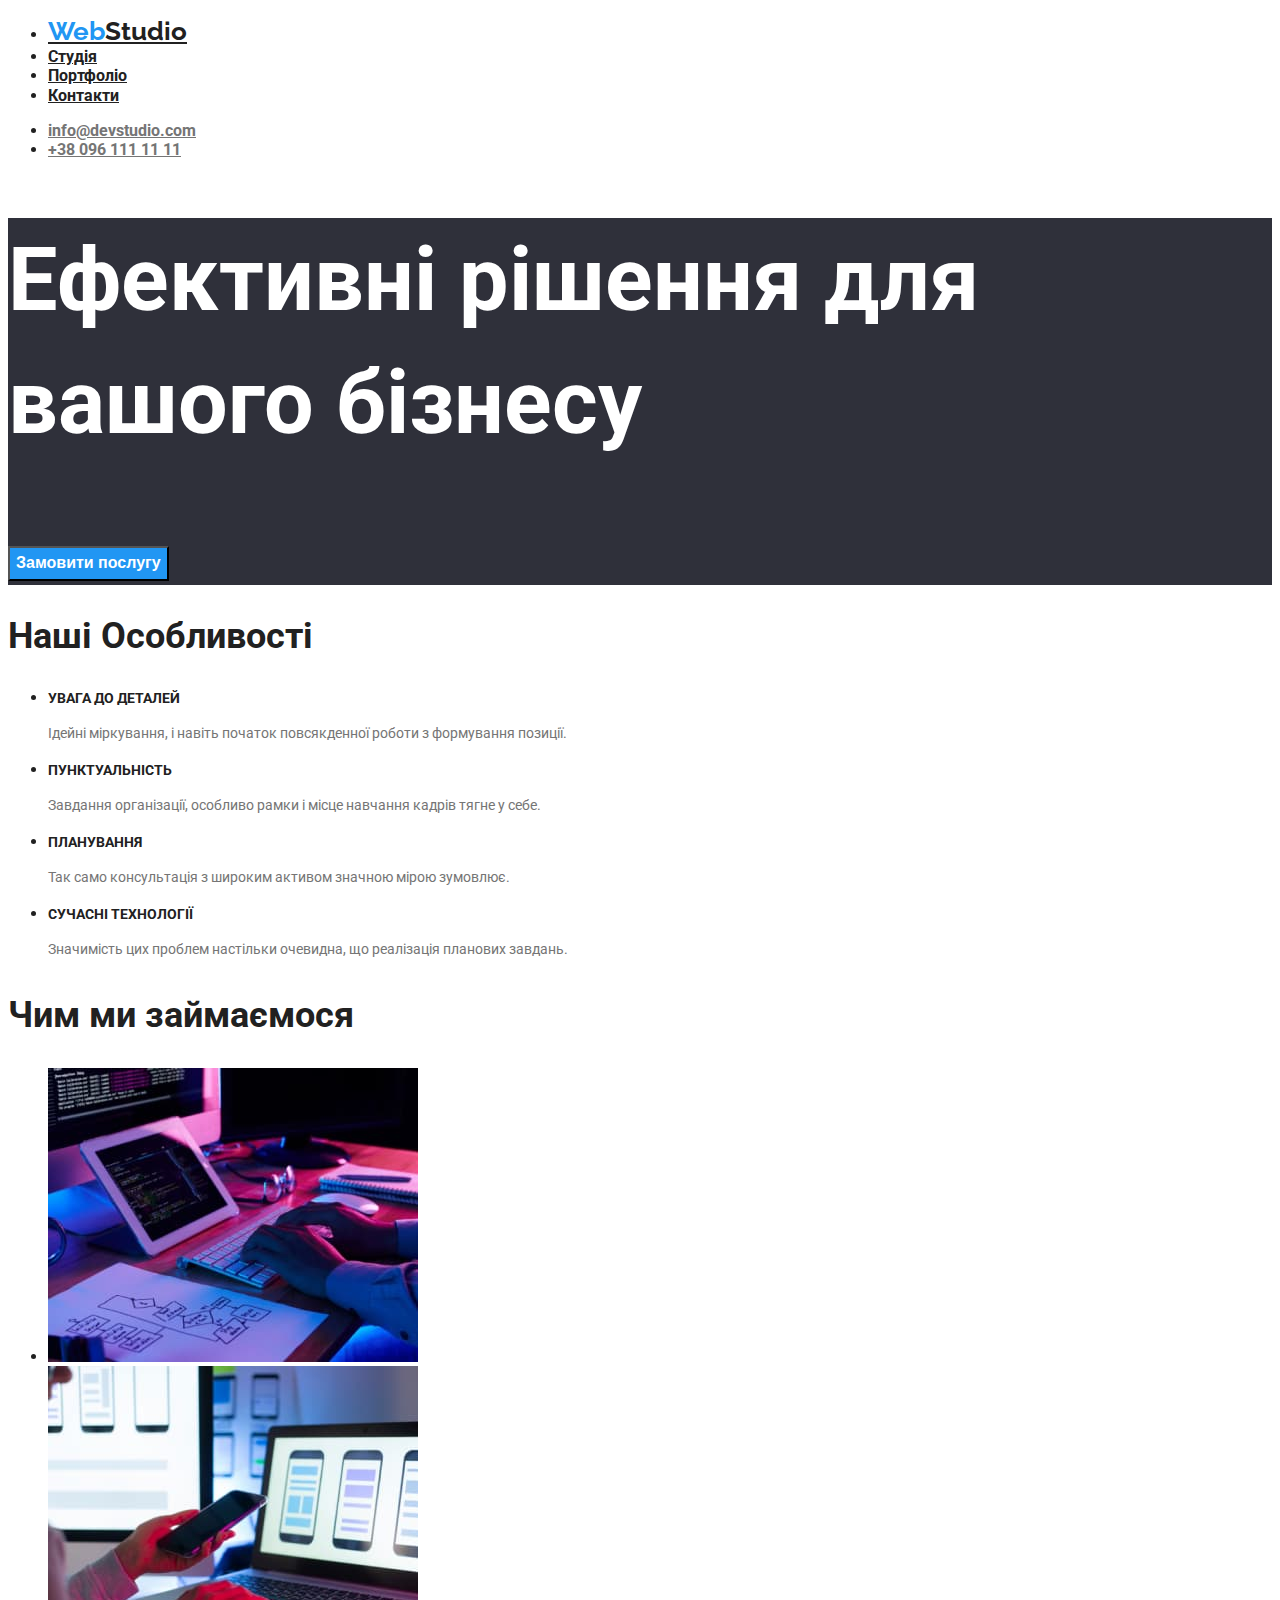
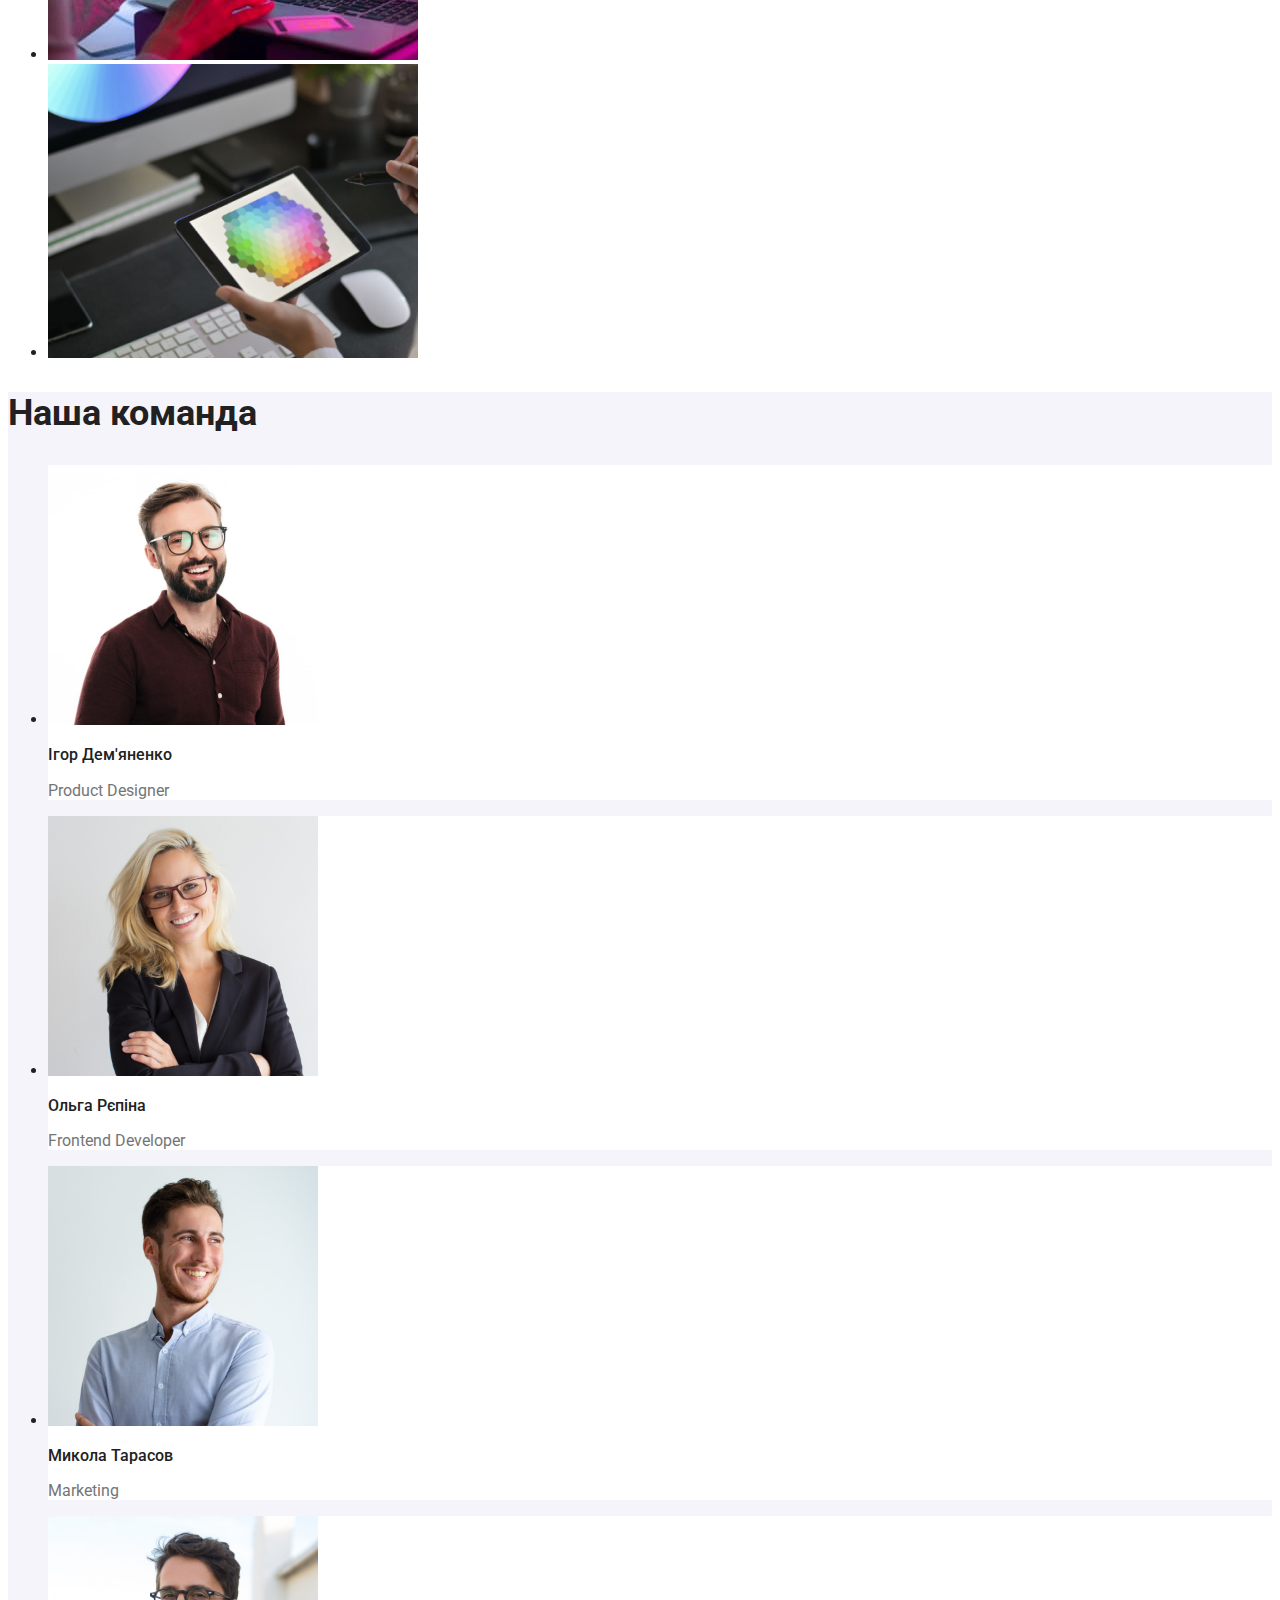
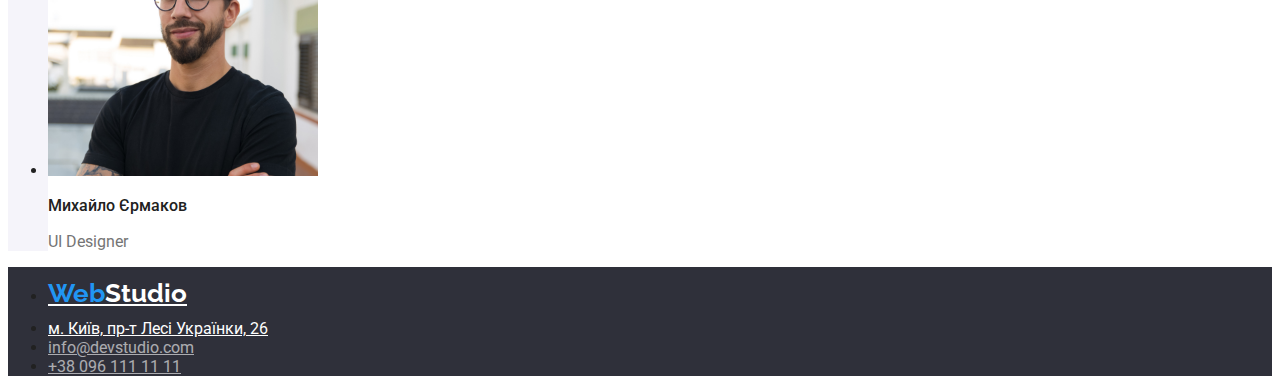
<file: index.html>
<!DOCTYPE html>
<html lang="uk">
<head>
    <meta charset="UTF-8">
    <meta http-equiv="X-UA-Compatible" content="IE=edge">
    <meta name="viewport" content="width=device-width, initial-scale=1.0">
    <link rel="stylesheet" href="./css/style.css">
    <link rel="preconnect" href="https://fonts.googleapis.com">
    <link rel="preconnect" href="https://fonts.gstatic.com" crossorigin>
    <link href="https://fonts.googleapis.com/css2?family=Raleway:wght@700&family=Roboto:wght@400;500;700;900&display=swap"
        rel="stylesheet">
    <title>Web Studio</title>
</head>
<body>
    <header class="header">
        <nav class="navigation">
            <ul>
                <li><a class="logo-header" href="./index.html"><span>Web</span>Studio</a></li>
                <li><a class="nav" href="./index.html">Студія</a></li>
                <li><a class="nav" href="./portfolio.html">Портфоліо</a></li>
                <li><a class="nav" href="">Контакти</a></li>
            </ul>
        </nav>

        <ul class="contacts">
            <li><a href="mailto:info@devstudio.com">info@devstudio.com</a></li>
            <li><a href="tel:+380961111111">+38 096 111 11 11</a></li>
        </ul>
    
    </header>
    <main>
        <section class="hero">
            <h1>Ефективні рішення для <br> вашого бізнесу</h1>
            <button class="hero-button" type="button">Замовити послугу</button>
        </section>
        <section class="feature">
            <h2 class="title">Наші Особливості</h2>
            <ul>
                <li>
                    <h3>УВАГА ДО ДЕТАЛЕЙ</h3>
                    <p>Ідейні міркування, і навіть початок повсякденної роботи з формування позиції.</p>
                </li>
                <li>
                    <h3>ПУНКТУАЛЬНІСТЬ</h3>
                    <p>Завдання організації, особливо рамки і місце навчання кадрів тягне у себе.</p>
                </li>
                <li>
                    <h3>ПЛАНУВАННЯ</h3>
                    <p>Так само консультація з широким активом значною мірою зумовлює.</p>
                </li>
                <li>
                    <h3>СУЧАСНІ ТЕХНОЛОГІЇ</h3>
                    <p>Значимість цих проблем настільки очевидна, що реалізація планових завдань.</p>
                </li>
            </ul>
        </section>
        <section class="employment">
            <h2 class="title">Чим ми займаємося</h2>
            <ul>
                <li><img src="./images/img1.jpg" alt="img1" width="370"></li>
                <li><img src="./images/img2.jpg" alt="img2" width="370"></li>
                <li><img src="./images/img3.jpg" alt="img3" width="370"></li>
            </ul>
        </section>
        <section class="team">
            <h2 class="title">Наша команда</h2>
            <ul>
                <li>
                    <img src="./images/team/img.jpg" alt="Ігор Дем'яненко" width="270">
                    <h3>Ігор Дем'яненко</h3>
                    <p>Product Designer</p>
                </li>
                <li>
                    <img src="./images/team/img(1).jpg" alt="Ольга Рєпіна" width="270">
                    <h3>Ольга Рєпіна</h3>
                    <p>Frontend Developer</p>
                </li>
                <li>
                    <img src="./images/team/img(2).jpg" alt="Микола Тарасов" width="270">
                    <h3>Микола Тарасов</h3>
                    <p>Marketing</p>
                </li>
                <li>
                    <img src="./images/team/img(3).jpg" alt="Михайло Єрмаков" width="270">
                    <h3>Михайло Єрмаков</h3>
                    <p>UI Designer</p>
                </li>
            </ul>
        </section>
    </main>
    <footer class="footer">
        <ul>    

            <li>
                <a class="logo-footer" href="./index.html"><span>Web</span>Studio</a>
            </li>

            <li>
                <a class="map"
                href="https://www.google.com.ua/maps/place/%D0%B1%D1%83%D0%BB.+%D0%9B%D0%B5%D1%81%D0%B8+%D0%A3%D0%BA%D1%80%D0%B0%D0%B8%D0%BD%D0%BA%D0%B8,+26,+%D0%9A%D0%B8%D0%B5%D0%B2,+02000/@50.4265841,30.5361971,17z/data=!3m1!4b1!4m5!3m4!1s0x40d4cf0e033ecbe9:0x57a4dffefec77da0!8m2!3d50.4265807!4d30.5383858?hl=ru">
                м. Київ, пр-т Лесі Українки, 26</a>
            </li>

            <li class="contacts-footer">
                <a href="mailto:info@devstudio.com">info@devstudio.com</a>
            </li>

            <li class="contacts-footer">
                <a href="tel:+380961111111">+38 096 111 11 11</a>
            </li>

        </ul>
    </footer>
    
</body>
</html>
</file>
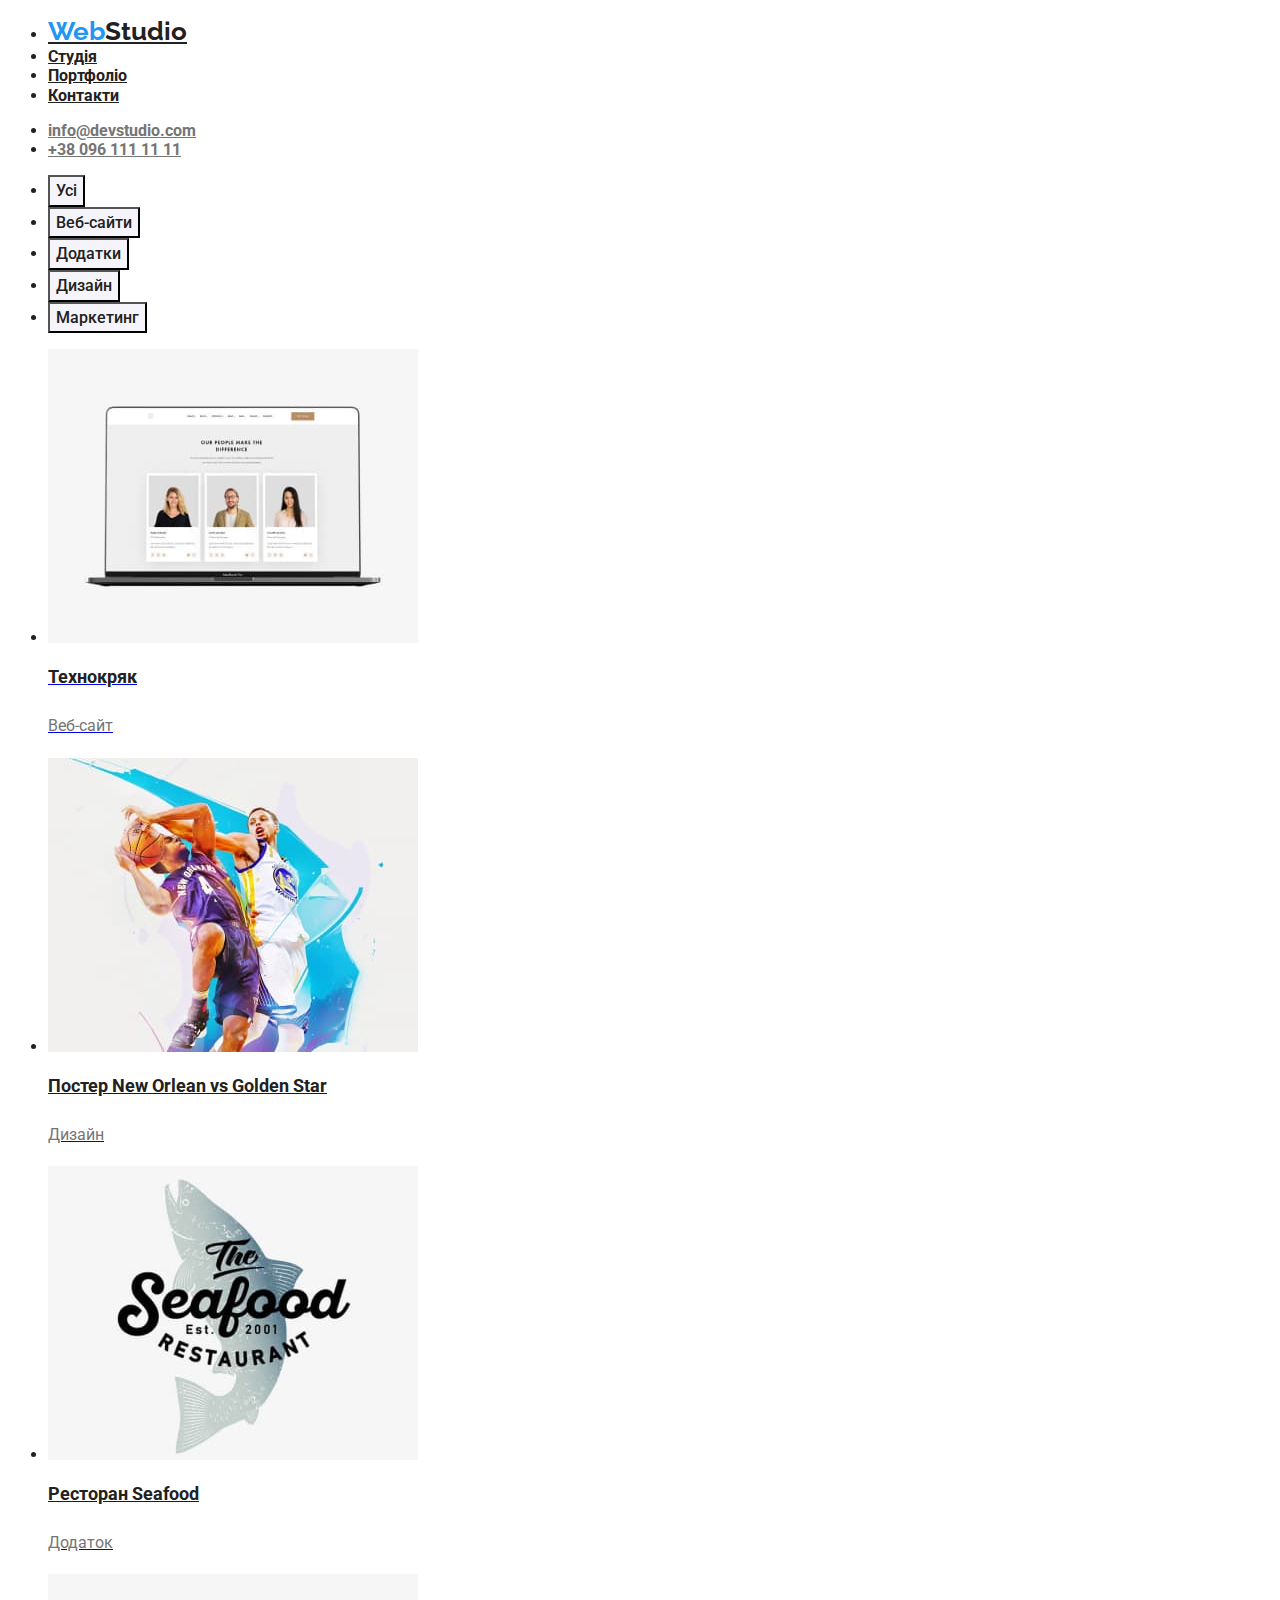
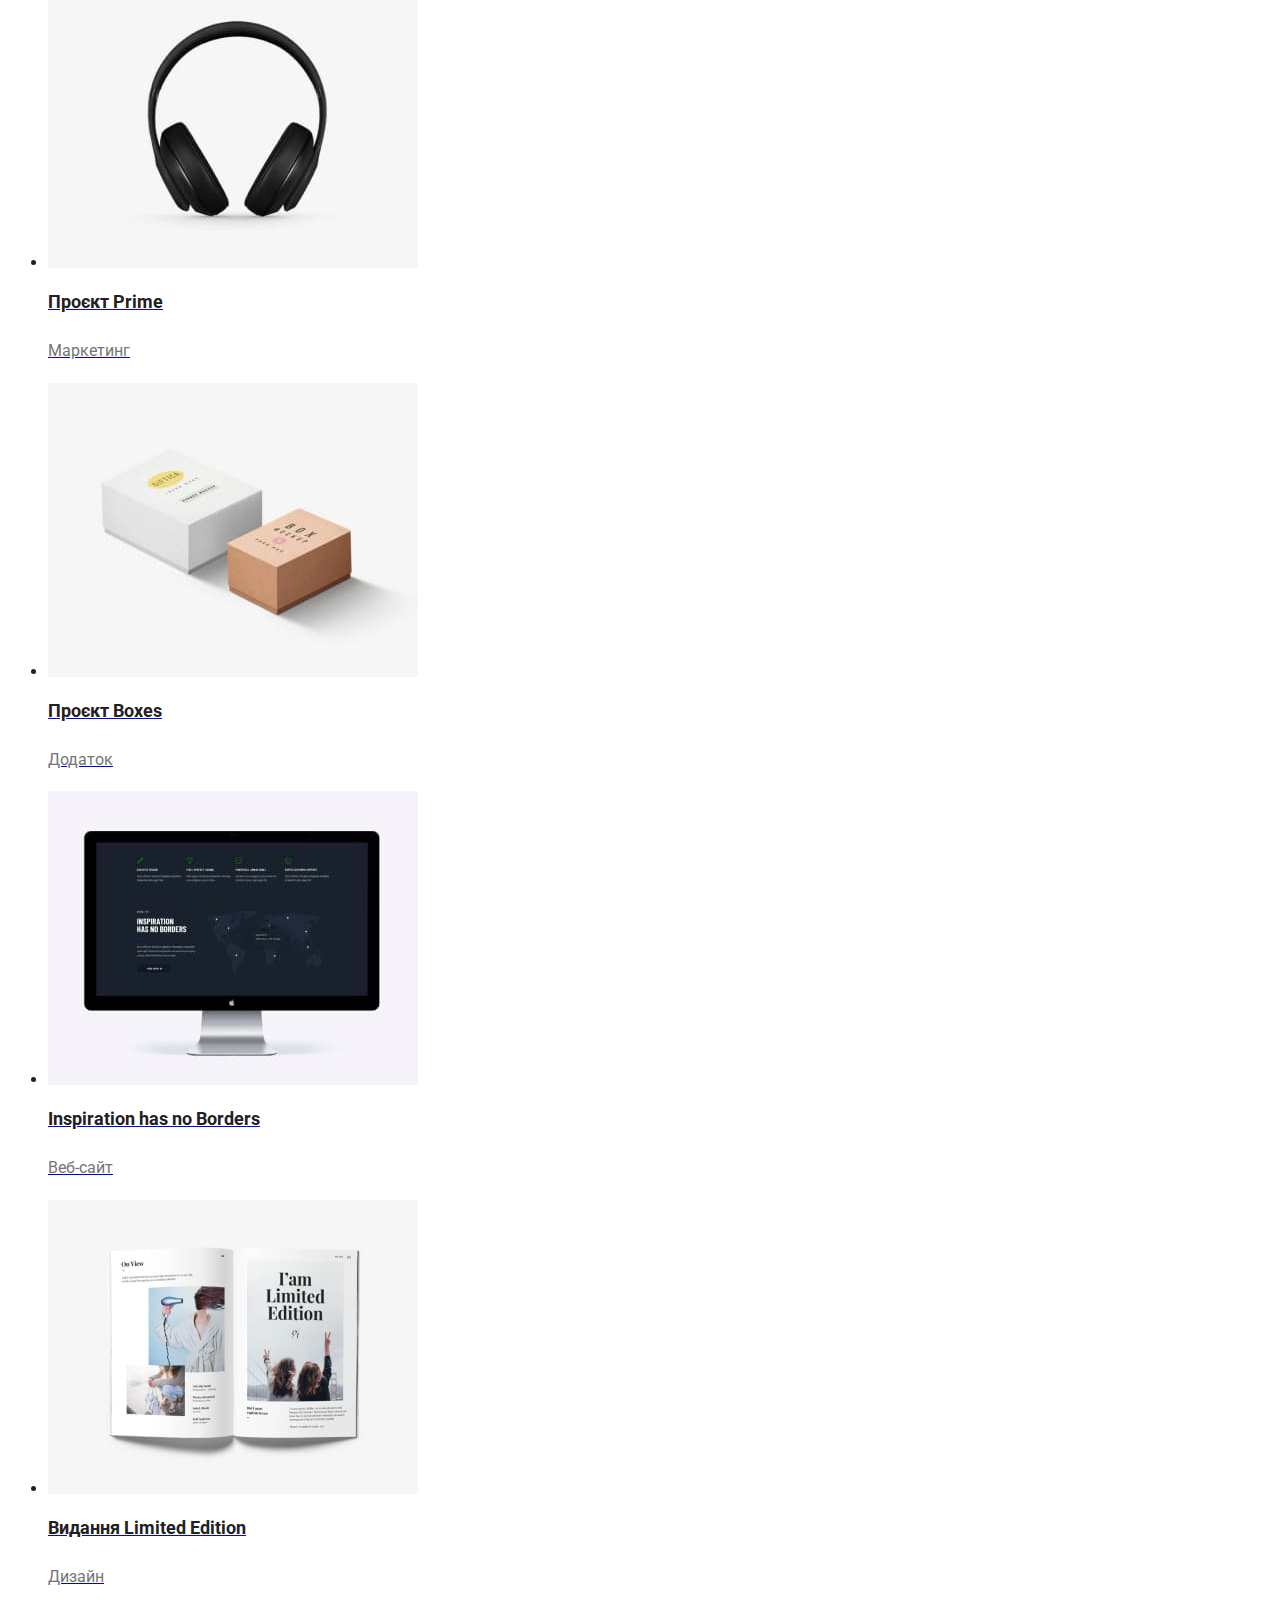
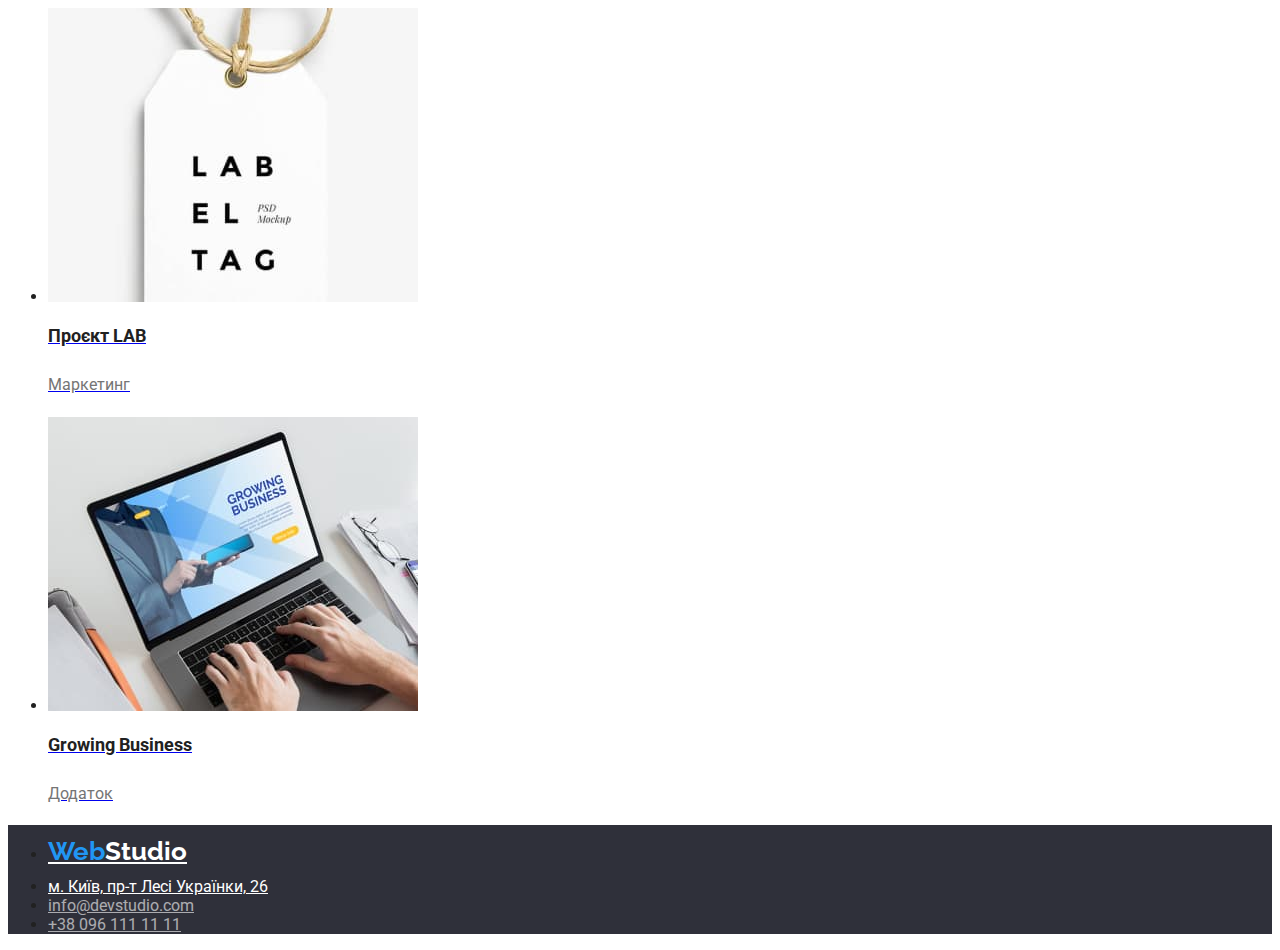
<file: portfolio.html>
<!DOCTYPE html>
<html lang="en">
<head>
    <meta charset="UTF-8">
    <meta http-equiv="X-UA-Compatible" content="IE=edge">
    <meta name="viewport" content="width=device-width, initial-scale=1.0">
    <link rel="stylesheet" href="./css/style.css">
    <link rel="preconnect" href="https://fonts.googleapis.com">
    <link rel="preconnect" href="https://fonts.gstatic.com" crossorigin>
    <link href="https://fonts.googleapis.com/css2?family=Raleway:wght@700&family=Roboto:wght@400;500;700;900&display=swap"
        rel="stylesheet">
    <title>Portfolio</title>
</head>
<body>
    <header class="header">
        <nav class="navigation">
            <ul>
                <li><a class="logo-header" href="./index.html"><span>Web</span>Studio</a></li>
                <li><a class="nav" href="./index.html">Студія</a></li>
                <li><a class="nav" href="./portfolio.html">Портфоліо</a></li>
                <li><a class="nav" href="">Контакти</a></li>
            </ul>
        </nav>
    
        <ul class="contacts">
            <li><a href="mailto:info@devstudio.com">info@devstudio.com</a></li>
            <li><a href="tel:+380961111111">+38 096 111 11 11</a></li>
        </ul>
    
    </header>

    <main class="main">
        <section class="portfolio">
            <ul class="button-list">
                <li><button class="button" type="button"><span class="name">Усі</span></button></li>
                <li><button class="button" type="button"><span class="name">Веб-сайти</span></button></li>
                <li><button class="button" type="button"><span class="name">Додатки</span></button></li>
                <li><button class="button" type="button"><span class="name">Дизайн</span></button></li>
                <li><button class="button" type="button"><span class="name">Маркетинг</span></button></li>
            </ul>

            <ul class="projects">
                <li>
                    <!-- "google.com" - умовне посилання -->
                    <a href="https://www.google.com/">
                        <img src="./images/portfolio/tech.jpg" alt="Технокряк" width="370">
                        <h1>Технокряк</h1>
                        <p>Веб-сайт</p>
                    </a>
                </li>
                <li>
                    <a href="https://www.google.com/">
                        <img src="./images/portfolio/poster.jpg" alt="Постер New Orlean vs Golden Star" width="370">
                        <h1>Постер New Orlean vs Golden Star</h1>
                        <p>Дизайн</p>
                    </a>
                </li>
                <li>
                    <a href="https://www.google.com/">
                        <img src="./images/portfolio/restaurant.jpg" alt="Ресторан Seafood" width="370">
                        <h1>Ресторан Seafood</h1>
                        <p>Додаток</p>
                    </a>
                </li>
                <li>
                    <a href="https://www.google.com/">
                        <img src="./images/portfolio/prime.jpg" alt="Проєкт Prime" width="370">
                        <h1>Проєкт Prime</h1>
                        <p>Маркетинг</p>
                    </a>
                </li>
                <li>
                    <a href="https://www.google.com/">
                        <img src="./images/portfolio/boxes.jpg" alt="Проєкт Boxes" width="370">
                        <h1>Проєкт Boxes</h1>
                        <p>Додаток</p>
                    </a>
                </li>
                <li>
                    <a href="https://www.google.com/">
                        <img src="./images/portfolio/monitor.jpg" alt="Inspiration has no Borders" width="370">
                        <h1>Inspiration has no Borders</h1>
                        <p>Веб-сайт</p>
                    </a>
                </li>
                <li>
                    <a href="https://www.google.com/">
                        <img src="./images/portfolio/limited.jpg" alt="Видання Limited Edition" width="370">
                        <h1>Видання Limited Edition</h1>
                        <p>Дизайн</p>
                    </a>
                </li>
                <li>
                    <a href="https://www.google.com/">
                        <img src="./images/portfolio/label.jpg" alt="Проєкт LAB" width="370">
                        <h1>Проєкт LAB</h1>
                        <p>Маркетинг</p>
                    </a>
                </li>
                <li>
                    <a href="https://www.google.com/">
                        <img src="./images/portfolio/business.jpg" alt="Growing Business" width="370">
                        <h1>Growing Business</h1>
                        <p>Додаток</p>
                    </a>
                </li>
            </ul>
        </section>
    </main>

    <footer class="footer">
        <ul>
    
            <li>
                <a class="logo-footer" href="./index.html"><span>Web</span>Studio</a>
            </li>
    
            <li>
                <a class="map"
                    href="https://www.google.com.ua/maps/place/%D0%B1%D1%83%D0%BB.+%D0%9B%D0%B5%D1%81%D0%B8+%D0%A3%D0%BA%D1%80%D0%B0%D0%B8%D0%BD%D0%BA%D0%B8,+26,+%D0%9A%D0%B8%D0%B5%D0%B2,+02000/@50.4265841,30.5361971,17z/data=!3m1!4b1!4m5!3m4!1s0x40d4cf0e033ecbe9:0x57a4dffefec77da0!8m2!3d50.4265807!4d30.5383858?hl=ru">
                    м. Київ, пр-т Лесі Українки, 26</a>
            </li>
    
            <li class="contacts-footer">
                <a href="mailto:info@devstudio.com">info@devstudio.com</a>
            </li>
    
            <li class="contacts-footer">
                <a href="tel:+380961111111">+38 096 111 11 11</a>
            </li>
    
        </ul>
    </footer>
    
</body>
</html>
</file>
<file: css/style.css>
/*  */

:root {
    --main-text-color: #212121;
    --project-color: #2196F3;
    --second-text-color: #757575;
    --third-text-color: #fff;
    --hero-back-color: #2F303A;
    --background-color: #F5F5F5;
    --section-team-back-color: #F5F4FA;
    --project-section-back: #EEEEEE;
    --logo-color: #000;


}

body {
    font-family: 'Roboto', sans-serif;
    color: var(--main-text-color);
    background-color: var(--third-text-color);
    

}

/* header */

.header {
    /* color */
    background-color: var(--third-text-color);
    color: var(--main-text-color);
    /* font */
    font-weight: bold;
    line-height: 1.2;
    
}


.header a { 
 color: var(--main-text-color);
}


.logo-header {
    /* font */
    font-family: 'Raleway';
    font-style: bold;
    font-weight: 700;
    font-size: 26px;
    line-height: 1.2;
    /* color */
    color: var(--logo-color);
}
.logo-header > span {
    /* color */
    color: #2196F3;
}

.navigation .nav:hover,
.navigation .nav:focus {
    /* color */
    color: var(--project-color);
}

.contacts a {
    /* color */
    color: var(--second-text-color);
}
.contacts a:hover,
.contacts a:focus {
    /* color */
    color: var(--project-color);
}



/* main */

/*----hero-section----*/
.hero {
    /* color */
    background-color: var(--hero-back-color);
    color: var(--third-text-color);
    /* font */
    font-weight: 900;
    font-size: 44px;
    line-height: 1.4;
}
.hero-button {
    /* color */
    color: var(--third-text-color);
    background-color: var(--project-color);
    /* cursor */
    cursor: pointer;
    /* font */
    font-weight: 700;
    font-size: 16px;
    line-height: 1.8;
}
.hero-button:hover,
.hero-button:focus {
    /* color */
    background-color: var(--third-text-color);
    color: var(--project-color);
}


/* -----advantages----- */

.feature .title {
    /* font */
    font-family: 'Roboto';
    font-weight: 700;
    font-size: 36px;
    line-height: 1.2;
    /* color */
    color: var(--main-text-color);
}

.feature h3 {
    /* font */
    font-weight: 700;
    font-size: 14px;
    line-height: 1.2;
    /* color */
    color: var(--main-text-color);
}
.feature p {
    /* font */
    font-size: 14px;
    line-height: 1.8;
    /* color */
    color: var(--second-text-color);
}

/* ----employment---- */

.employment .title {
    /* font */
    font-family: 'Roboto';
    font-weight: 700;
    font-size: 36px;
    line-height: 1.3;
    /* color */
    color: var(--main-text-color);
}


/* -------team------- */
.team {
    background-color: var(--section-team-back-color);

}
.team .title {
    /* font */
    font-family: 'Roboto';
    font-weight: 700;
    font-size: 36px;
    line-height: 1.2;
    /* color */
    color: var(--main-text-color);
}
.team li {
    background-color: var(--third-text-color);
}
.team h3 {
    /* font */
    font-weight: 500;
    font-size: 16px;
    line-height: 1.2;
    /* color */
    color: var(--main-text-color);
}
.team p {
    /* font */
    font-size: 16px;
    line-height: 1.2;
    /* color */
    color: var(--second-text-color);
}








/* footer */

.footer {
    /* color */
    background-color: var(--hero-back-color);
    /* font */
    font-weight: 400;
}
.logo-footer {
    /* font */
    font-family: 'Raleway';
    font-style: normal;
    font-weight: 700;
    font-size: 26px;
    line-height: 2;
    /* color */
    color: var(--third-text-color);
}
.logo-footer span {
    color: var(--project-color);
}
.map {
    color: var(--third-text-color);
}
.contacts-footer a {
    color: var(--third-text-color);
    opacity: 0.6;
}



/* PORTFOLIO */

.main {
    background-color: var(--third-text-color);
}
.portfolio {
    background-color: var(--third-text-color);
}

.button {
    /* font */
    font-weight: 500;
    font-size: 16px;
    line-height: 1.6;
    /* cursor */
    cursor: pointer;
    /* color */
    background-color: var(--section-team-back-color);
    
}
.button .name {
    /* font */
    font-family: 'Roboto';
    font-weight: 500;
    font-size: 16px;
    line-height: 1.6;
    color: var(--main-text-color);

}
.button:hover {
    color: var(--third-text-color);
    background-color: var(--project-color);
}
.button .name:hover {
    color: var(--background-color)
}


.projects  li {
    background-color: var(--third-text-color);
}
.projects h1{
    /* font */
    font-family: 'Roboto';
    font-weight: 700;
    font-size: 18px;
    line-height: 2;
    /* color */
    color: var(--main-text-color);
}
.projects p {
    /* font */
    font-family: 'Roboto';
    font-size: 16px;
    line-height: 1.9;
    /* color */
    color: var(--second-text-color);
}
</file>
